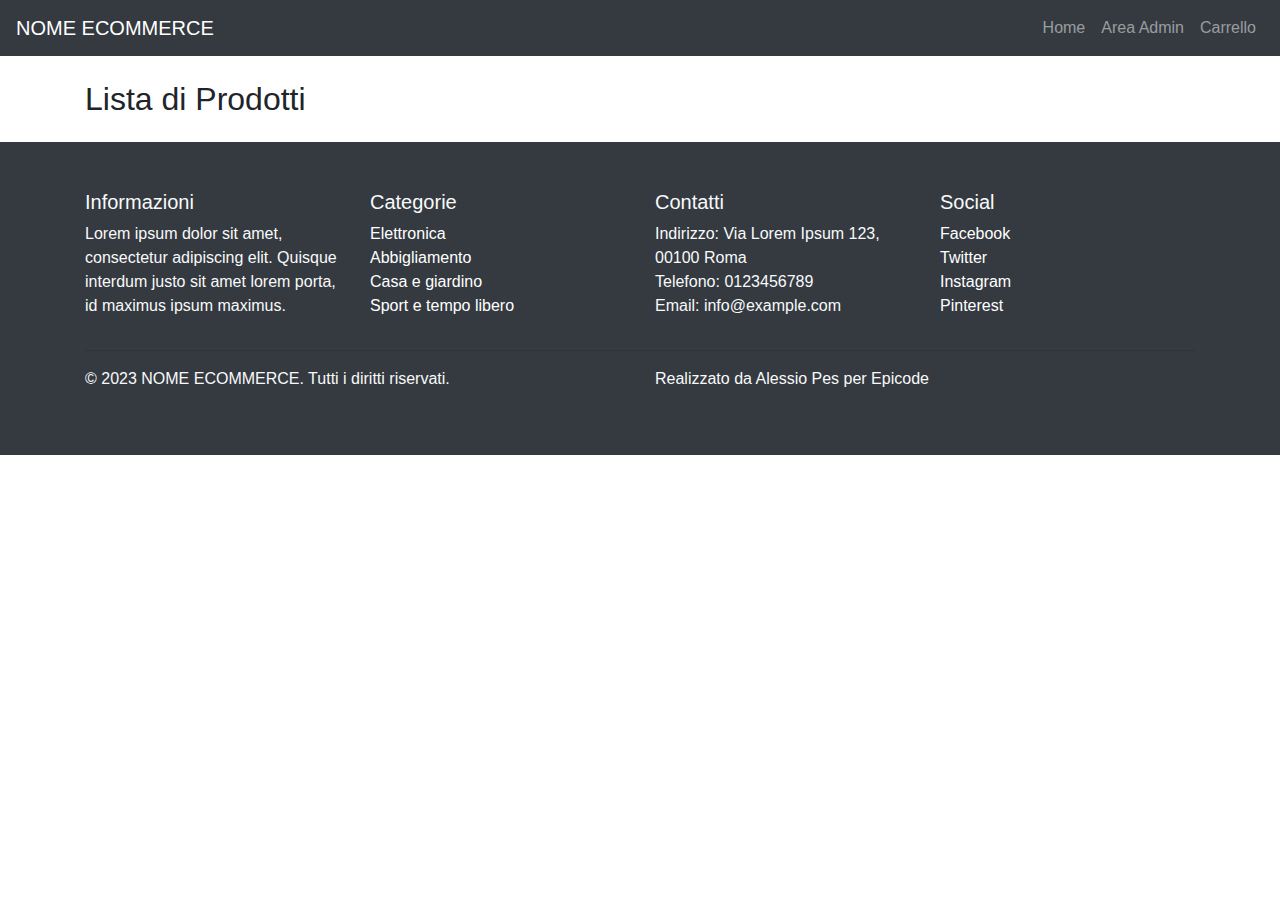
<file: index.html>
<!DOCTYPE html>
<html>
  <head>
    <title>Finto Ecommerce</title>
    <link
      rel="stylesheet"
      href="https://stackpath.bootstrapcdn.com/bootstrap/4.5.0/css/bootstrap.min.css"
    />
    <link
      rel="stylesheet"
      href="https://cdn.jsdelivr.net/npm/bootstrap-icons@1.10.5/font/bootstrap-icons.css"
    />

    <link rel="stylesheet" href="style.css" />
    <script src="https://code.jquery.com/jquery-3.5.1.slim.min.js"></script>
    <script src="https://cdn.jsdelivr.net/npm/@popperjs/core@2.5.3/dist/umd/popper.min.js"></script>
    <script src="https://stackpath.bootstrapcdn.com/bootstrap/4.5.0/js/bootstrap.min.js"></script>
  </head>
  <body>
    <!-- Navbar -->
    <nav class="navbar navbar-expand-lg navbar-dark bg-dark">
      <a class="navbar-brand" href="index.html">NOME ECOMMERCE</a>
      <button
        class="navbar-toggler"
        type="button"
        data-toggle="collapse"
        data-target="#navbarNav"
        aria-controls="navbarNav"
        aria-expanded="false"
        aria-label="Toggle navigation"
      >
        <span class="navbar-toggler-icon"></span>
      </button>
      <div class="collapse navbar-collapse" id="navbarNav">
        <ul class="navbar-nav ml-auto">
          <li class="nav-item">
            <a class="nav-link" href="index.html">Home</a>
          </li>
          <li class="nav-item">
            <a class="nav-link" href="admin.html">Area Admin</a>
          </li>
          <li class="nav-item">
            <a class="nav-link" href="cart.html">Carrello</a>
          </li>
        </ul>
      </div>
    </nav>

    <!-- Lista di Prodotti -->
    <div class="container mt-4">
      <h2 class="mb-4">Lista di Prodotti</h2>
      <div id="productList" class="row">
        <!-- Qui verranno inseriti i prodotti -->
      </div>
    </div>

    <!-- Modale Aggiungi al Carrello -->
    <div
      class="modal fade"
      id="addToCartModal"
      tabindex="-1"
      aria-labelledby="addToCartModalLabel"
      aria-hidden="true"
    >
      <div class="modal-dialog">
        <div class="modal-content">
          <div class="modal-header">
            <h5 class="modal-title" id="addToCartModalLabel">
              Prodotto aggiunto al carrello
            </h5>
            <button
              type="button"
              class="btn-close bi bi-x-lg"
              aria-label="Close"
            ></button>
          </div>
          <div class="modal-body">
            <p>Il prodotto è stato aggiunto al carrello.</p>
            <p>
              Vai al
              <a href="cart.html">carrello</a>
              per completare l'acquisto.
            </p>
          </div>
        </div>
      </div>
    </div>

    <!-- Footer -->
    <footer class="bg-dark text-light py-5">
      <div class="container">
        <div class="row">
          <div class="col-md-3">
            <h5>Informazioni</h5>
            <p>
              Lorem ipsum dolor sit amet, consectetur adipiscing elit. Quisque
              interdum justo sit amet lorem porta, id maximus ipsum maximus.
            </p>
          </div>
          <div class="col-md-3">
            <h5>Categorie</h5>
            <ul class="list-unstyled">
              <li><a href="#">Elettronica</a></li>
              <li><a href="#">Abbigliamento</a></li>
              <li><a href="#">Casa e giardino</a></li>
              <li><a href="#">Sport e tempo libero</a></li>
            </ul>
          </div>
          <div class="col-md-3">
            <h5>Contatti</h5>
            <ul class="list-unstyled">
              <li>Indirizzo: Via Lorem Ipsum 123, 00100 Roma</li>
              <li>Telefono: 0123456789</li>
              <li>Email: info@example.com</li>
            </ul>
          </div>
          <div class="col-md-3">
            <h5>Social</h5>
            <ul class="list-unstyled">
              <li>
                <a href="#"><i class="fab fa-facebook-f"></i> Facebook</a>
              </li>
              <li>
                <a href="#"><i class="fab fa-twitter"></i> Twitter</a>
              </li>
              <li>
                <a href="#"><i class="fab fa-instagram"></i> Instagram</a>
              </li>
              <li>
                <a href="#"><i class="fab fa-pinterest"></i> Pinterest</a>
              </li>
            </ul>
          </div>
        </div>
        <hr />
        <div class="row">
          <div class="col-md-6">
            <p>&copy; 2023 NOME ECOMMERCE. Tutti i diritti riservati.</p>
          </div>
          <div class="col-md-6 text-md-end">
            <p>Realizzato da Alessio Pes per Epicode</p>
          </div>
        </div>
      </div>
    </footer>

    <script src="https://cdnjs.cloudflare.com/ajax/libs/bootstrap/5.3.0/js/bootstrap.bundle.min.js"></script>
    <script src="script.js"></script>
    <script src="cart.js"></script>
  </body>
</html>
</file>
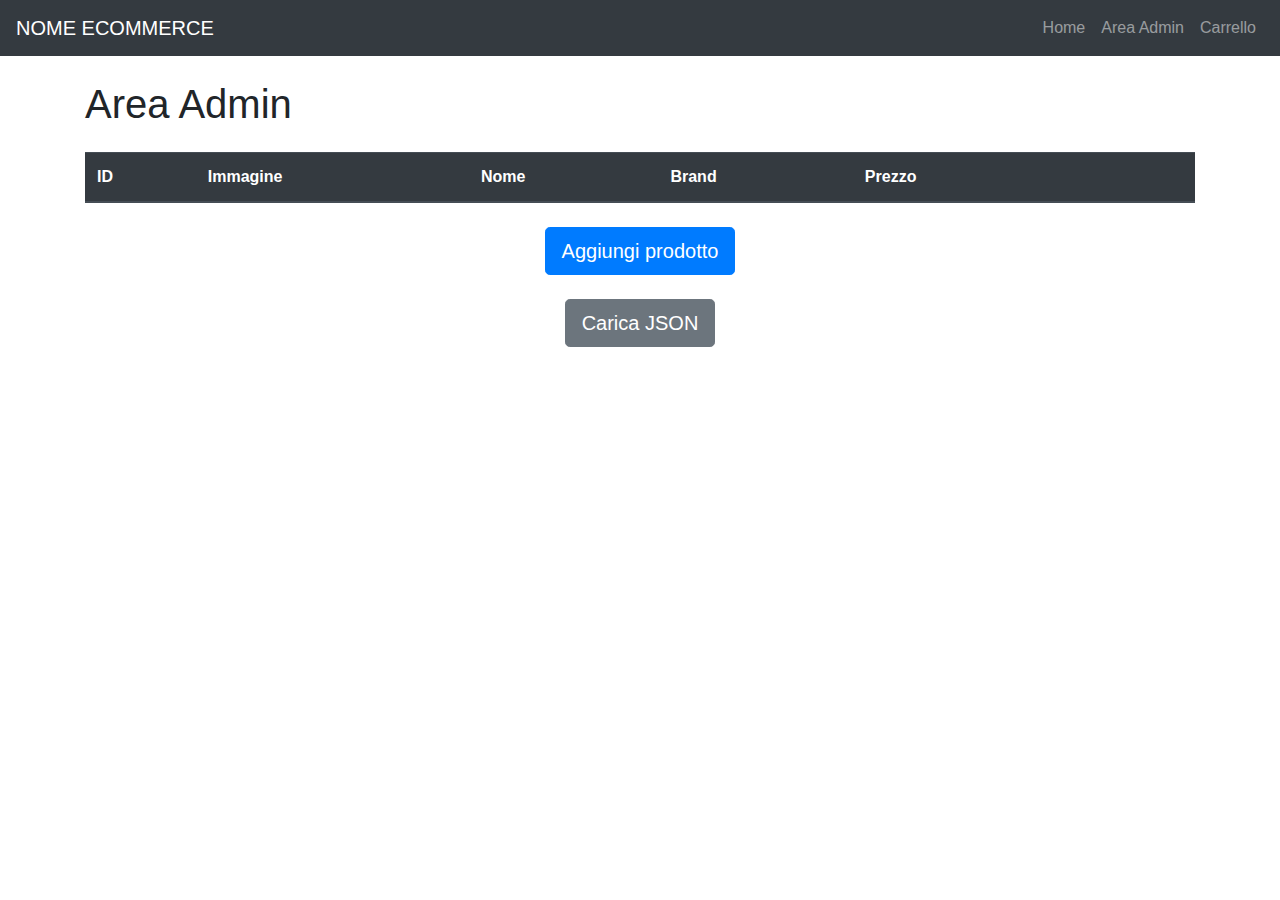
<file: admin.html>
<!DOCTYPE html>
<html lang="en">
  <head>
    <meta charset="UTF-8" />
    <meta name="viewport" content="width=device-width, initial-scale=1.0" />
    <title>Area Admin - Ecommerce</title>
    <link
      rel="stylesheet"
      href="https://maxcdn.bootstrapcdn.com/bootstrap/4.5.2/css/bootstrap.min.css"
    />
    <style>
      .id-cell {
        overflow: hidden;
        text-overflow: ellipsis;
        max-width: 0;
        max-width: 100px;
      }

      /* Rimuovere il quadrato di selezione che appare attorno alla "x" quando viene cliccata */
      .close:focus {
        outline: none;
      }

      .product-image {
        height: 50px;
        width: auto;
      }
    </style>
  </head>

  <body>
    <!-- Navbar -->
    <nav class="navbar navbar-expand-lg navbar-dark bg-dark">
      <a class="navbar-brand" href="index.html">NOME ECOMMERCE</a>
      <button
        class="navbar-toggler"
        type="button"
        data-toggle="collapse"
        data-target="#navbarNav"
        aria-controls="navbarNav"
        aria-expanded="false"
        aria-label="Toggle navigation"
      >
        <span class="navbar-toggler-icon"></span>
      </button>
      <div class="collapse navbar-collapse" id="navbarNav">
        <ul class="navbar-nav ml-auto">
          <li class="nav-item">
            <a class="nav-link" href="index.html">Home</a>
          </li>
          <li class="nav-item">
            <a class="nav-link" href="admin.html">Area Admin</a>
          </li>
          <li class="nav-item">
            <a class="nav-link" href="cart.html">Carrello</a>
          </li>
        </ul>
      </div>
    </nav>

    <!-- Lista Prodotti -->
    <div class="container">
      <h1 class="mt-4">Area Admin</h1>
      <table class="table mt-4">
        <thead class="thead-dark">
          <tr>
            <th>ID</th>
            <th>Immagine</th>
            <th>Nome</th>
            <th>Brand</th>
            <th>Prezzo</th>
            <th></th>
            <th></th>
          </tr>
        </thead>
        <tbody id="productList">
          <!-- Aggiungi più righe per i prodotti -->
        </tbody>
      </table>
    </div>

    <!-- Bottone per aprire la modale per creare un nuovo prodotto -->
    <div class="text-center my-4">
      <button id="addProductButton" class="btn btn-primary btn-lg">
        Aggiungi prodotto
      </button>
    </div>

    <!-- Bottone per caricare il file JSON -->
    <div class="text-center my-4">
      <button id="loadJSONButton" class="btn btn-secondary btn-lg">Carica JSON</button>
    </div>

    <!-- Modale Creazione Prodotto -->
    <div class="modal" id="createProductModal" tabindex="-1">
      <div class="modal-dialog">
        <div class="modal-content">
          <div class="modal-header">
            <h5 class="modal-title">Aggiungi prodotto</h5>
            <button
              type="button"
              class="close"
              data-dismiss="modal"
              aria-label="Chiudi"
            >
              <span aria-hidden="true">&times;</span>
            </button>
          </div>
          <div class="modal-body">
            <form id="addProductForm">
              <div class="mb-3">
                <label for="productName" class="form-label">Nome</label>
                <input
                  type="text"
                  class="form-control"
                  id="productName"
                  placeholder="Inserisci il nome del prodotto"
                  required
                />
              </div>
              <div class="mb-3">
                <label for="productDescription" class="form-label"
                  >Descrizione</label
                >
                <textarea
                  class="form-control"
                  id="productDescription"
                  placeholder="Inserisci la descrizione del prodotto"
                  required
                ></textarea>
              </div>
              <div class="mb-3">
                <label for="productBrand" class="form-label">Brand</label>
                <input
                  type="text"
                  class="form-control"
                  id="productBrand"
                  placeholder="Inserisci il brand del prodotto"
                  required
                />
              </div>
              <div class="mb-3">
                <label for="productImageURL" class="form-label"
                  >URL Immagine</label
                >
                <input
                  type="text"
                  class="form-control"
                  id="productImageURL"
                  placeholder="Inserisci l'URL dell'immagine del prodotto"
                  required
                />
              </div>
              <div class="mb-3">
                <label for="productPrice" class="form-label">Prezzo</label>
                <input
                  type="number"
                  class="form-control"
                  id="productPrice"
                  placeholder="Inserisci il prezzo del prodotto"
                  required
                />
              </div>
              <button type="submit" class="btn btn-primary">Aggiungi</button>
            </form>
          </div>
        </div>
      </div>
    </div>

    <!-- Modale Aggiornameto Prodotto -->
    <div class="modal" id="editModal" tabindex="-1">
      <div class="modal-dialog">
        <div class="modal-content">
          <div class="modal-header">
            <h5 class="modal-title">Modifica prodotto</h5>
            <button
              type="button"
              class="close"
              data-dismiss="modal"
              aria-label="Chiudi"
            >
              <span aria-hidden="true">&times;</span>
            </button>
          </div>
          <div class="modal-body">
            <form id="editProductForm">
              <div class="mb-3">
                <label for="editProductName" class="form-label">Nome</label>
                <input
                  type="text"
                  class="form-control"
                  id="editProductName"
                  placeholder="Inserisci il nome del prodotto"
                  required
                />
              </div>
              <div class="mb-3">
                <label for="editProductDescription" class="form-label"
                  >Descrizione</label
                >
                <textarea
                  class="form-control"
                  id="editProductDescription"
                  placeholder="Inserisci la descrizione del prodotto"
                  required
                ></textarea>
              </div>
              <div class="mb-3">
                <label for="editProductBrand" class="form-label">Brand</label>
                <input
                  type="text"
                  class="form-control"
                  id="editProductBrand"
                  placeholder="Inserisci il brand del prodotto"
                  required
                />
              </div>
              <div class="mb-3">
                <label for="editProductImageURL" class="form-label"
                  >URL Immagine</label
                >
                <input
                  type="text"
                  class="form-control"
                  id="editProductImageURL"
                  placeholder="Inserisci l'URL dell'immagine del prodotto"
                  required
                />
              </div>
              <div class="mb-3">
                <label for="editProductPrice" class="form-label">Prezzo</label>
                <input
                  type="number"
                  class="form-control"
                  id="editProductPrice"
                  placeholder="Inserisci il prezzo del prodotto"
                  required
                />
              </div>
              <span id="productId" style="display: none"></span>
              <button type="submit" class="btn btn-primary">Aggiorna</button>
            </form>
          </div>
        </div>
      </div>
    </div>

    <script src="https://code.jquery.com/jquery-3.5.1.slim.min.js"></script>
    <script src="https://cdn.jsdelivr.net/npm/@popperjs/core@2.9.1/dist/umd/popper.min.js"></script>
    <script src="https://maxcdn.bootstrapcdn.com/bootstrap/4.5.2/js/bootstrap.min.js"></script>
    <script src="admin.js"></script>
  </body>
</html>
</file>
<file: style.css>
/* Stile dei link nel footer */
footer a {
  color: white;
  text-decoration: none;
}

footer a:hover {
  color: #cccccc;
}

/* Resize e centra l'immagine */
.product-image-small {
  width: 100%;
  height: 300px;
  object-position: center center;
  object-fit: contain;
  display: block;
  margin: 0 auto;
}

/* Ellipsis Card Title */
.card-title {
  display: -webkit-box;
  -webkit-box-orient: vertical;
  -webkit-line-clamp: 2;
  overflow: hidden;
  text-overflow: ellipsis;
  white-space: normal;
}

/* Ellipsis Card Description */
.description-3-line {
  display: -webkit-box;
  -webkit-box-orient: vertical;
  -webkit-line-clamp: 3;
  overflow: hidden;
  text-overflow: ellipsis;
  white-space: normal;
}

/* Card brand */
.product-brand {
  font-weight: thin;
  color: gray;
  margin-bottom: 5px;
}

/* Card Price */
.product-price {
  font-weight: bold;
  font-size: 1.3rem;
}

.card:hover {
  box-shadow: 0 0 5px rgba(0, 0, 0, 0.2);
  border: 1px solid lightgray;
}


.btn-close {
  outline: none;
  border: none;
  background-color: transparent;
}

.btn-close:hover {
  color: gray;
}

.btn-close:focus {
  outline: none;
}
</file>
